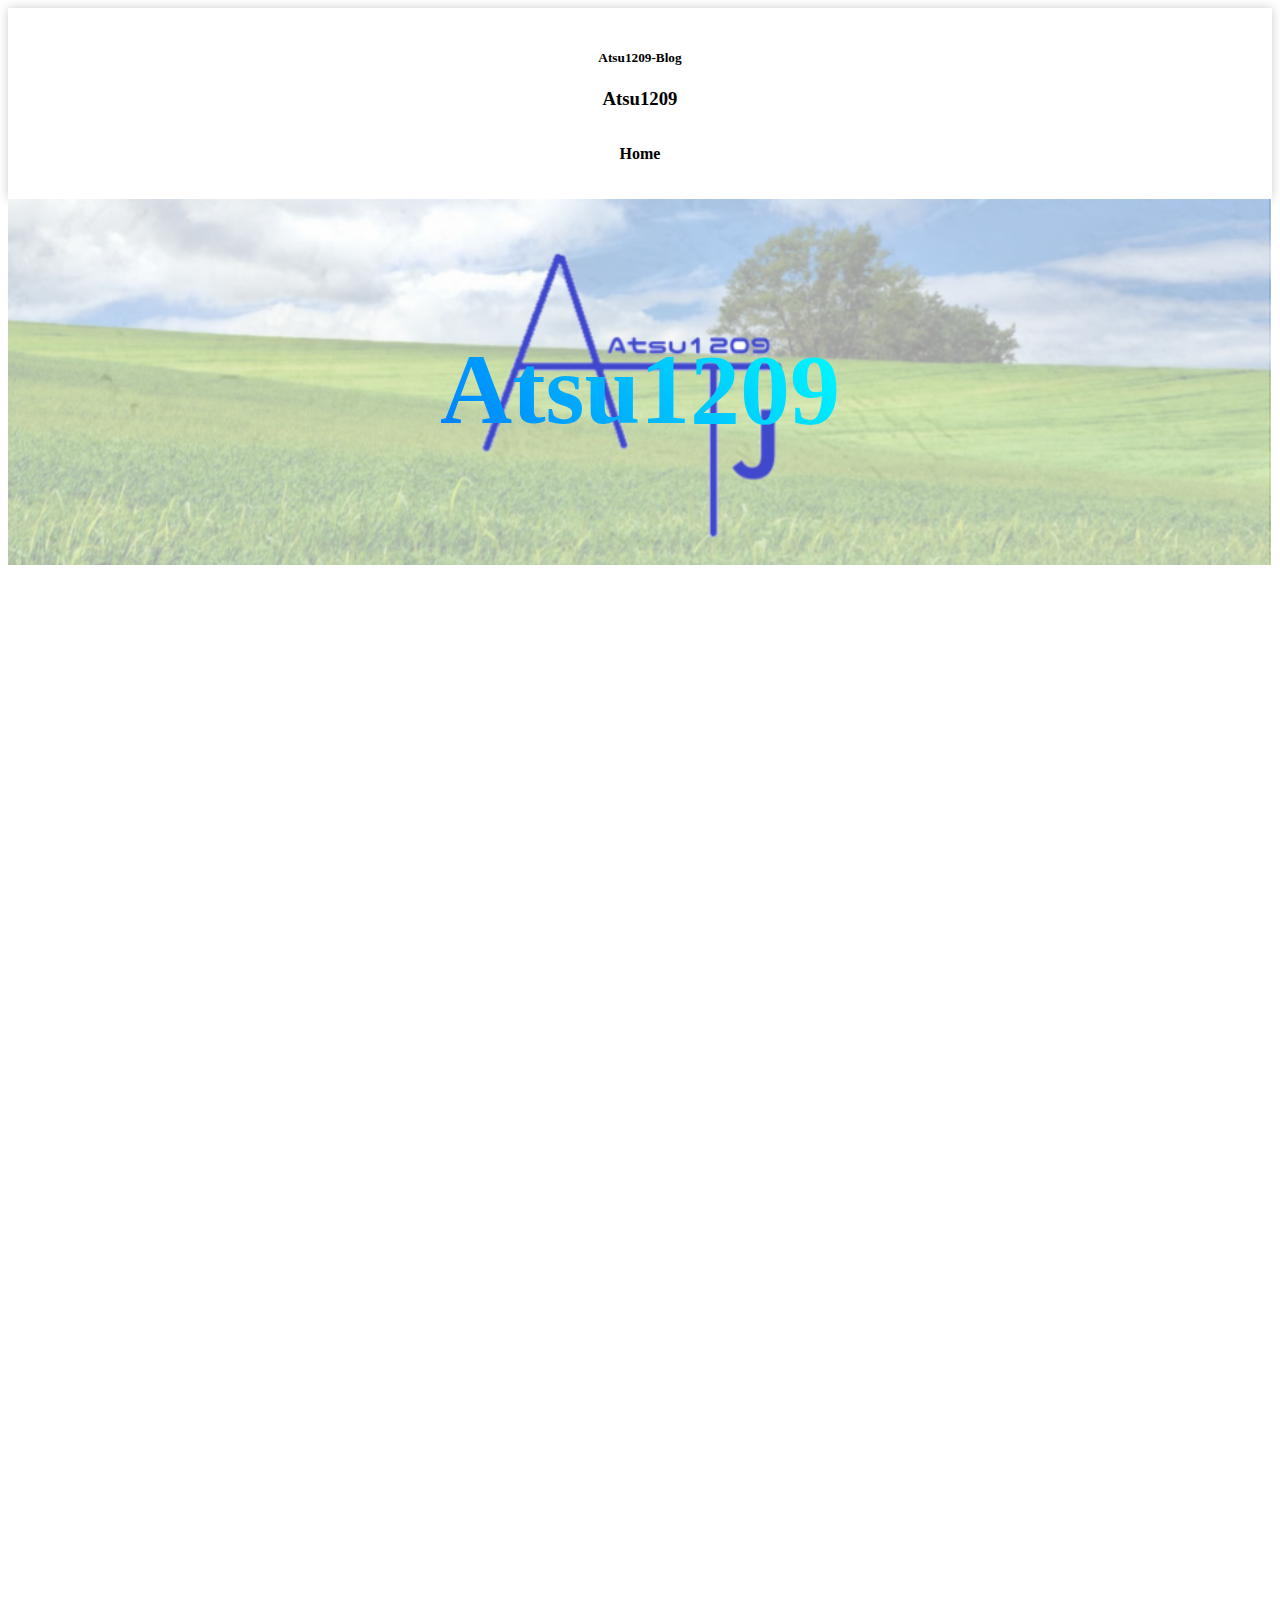
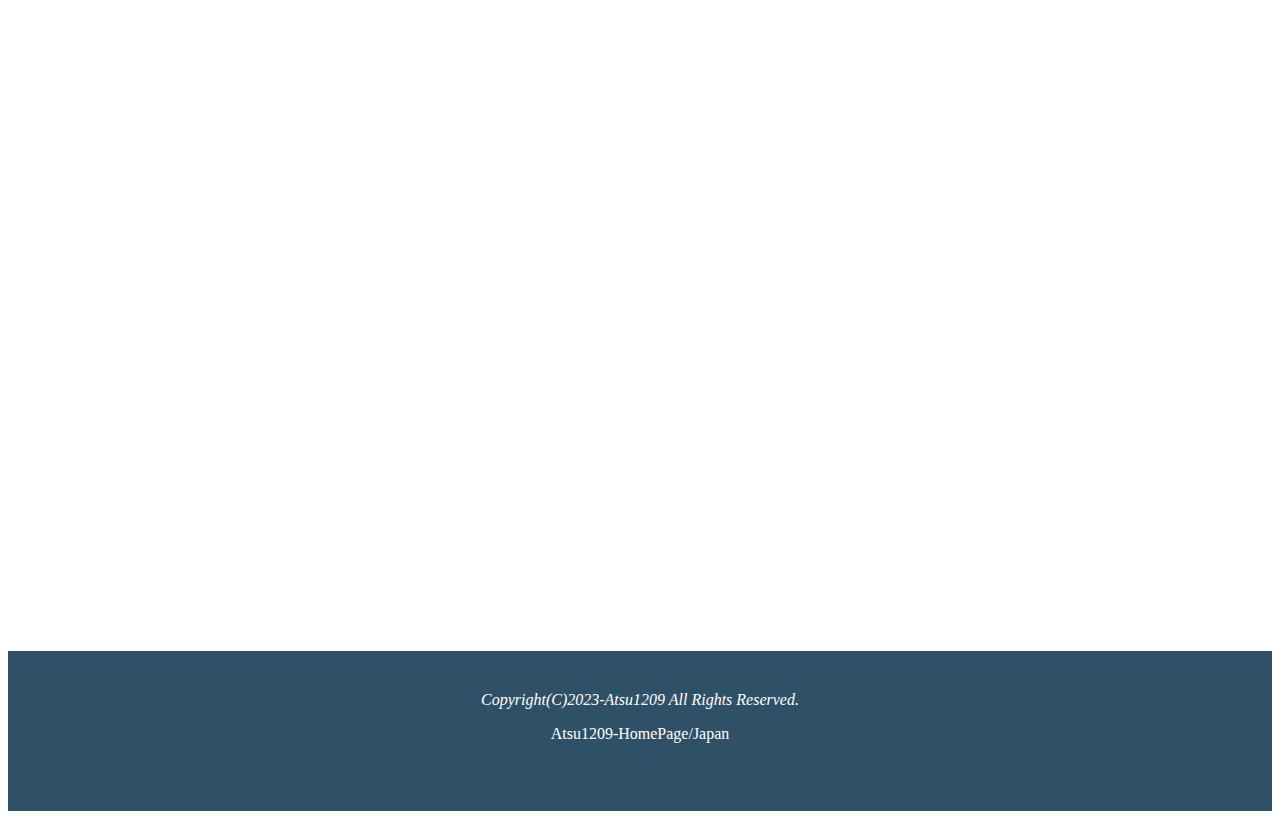
<file: blog/index.html>
<!DOCTYPE html>
<html>
<head>
    <meta charset="UTF-8">
    <title>ブログ</title>
    <style>
        .foot{
            background-color: #2f5167;
            text-align: center;
        }

        .footer {
            background-color: #2f5167;
            color: #fff;
            height: 80px;
            padding: 40px;
        }

        .margin{
            margin-bottom: 10px;
        }
        
        header {
            background-color: white;
            color: black;
            padding: 20px 0;
            text-align: center;
            box-shadow: 0 0 10px rgba(0, 0, 0, 0.2);
        }

        header h1 {
            font-size: 100px;
        }

        nav ul {
            list-style: none;
            padding: 0;
        }

        nav ul li {
            display: inline;
            margin-right: 20px;
        }

        nav ul li a {
            text-decoration: none;
            color: black;
            font-weight: bold;
        }

        .main-nav {
            display: flex;
            justify-content: center;
            list-style: none; 
            padding: 0;
            width: 100%;
            z-index: 1000;
            text-align: center;
        }

        .main-nav li {
            margin: 0 20px; 
            text-align: center; 
        }

        .top h1 {
            position: absolute;
            top: 50%;
            left: 50%;
            transform: translate(-50%, -50%);
            color: white;
            z-index: 1;
            font-size: 100px;
            margin-top: 5px;
            background-image: linear-gradient(45deg, #007bff, #00ffff); 
            background-clip: text;
            -webkit-background-clip: text; 
            color: transparent;
            animation: textGradientAnimation 5s infinite; 
        }

        .top {
            position: relative;
            text-align: center;
        }

        .top-img {
            width: 100%;
            height: auto;
            z-index: 0;
        }

        .about {
            text-align: center;
            margin-top: 20px;
            margin-bottom: 70px;
        }

        .bar {
            background-color: #007bff;
            color: white;
            padding: 5px 10px;
            display: inline-block;
            margin-bottom: 10px;
        }

        .card {
            background-color: #fff;
            margin-bottom: 20px;
            padding: 20px;
            border-radius: 10px;
            box-shadow: 0 0 10px rgba(0,0,0,0.1);
            transition: transform 0.3s, box-shadow 0.3s;
        }

        .card:hover {
            transform: translateY(-10px);
            box-shadow: 0 0 20px rgba(0,0,0,0.2);
        }

        .card h1 {
            font-size: 24px;
            color: #333;
        }

        .card h4 {
            font-size: 18px;
            color: #666;
            margin-bottom: 10px;
        }

        .card a {
            text-decoration: none;
            color: #007bff;
            font-weight: bold;
            transition: color 0.3s;
        }

        .card a:hover {
            color: #0056b3;
        }

        .blog {
            text-align: center;
            margin-top: 20px;
        }

        .about, .blog {
            opacity: 0; 
            transform: translateY(100px); 
            transition: opacity 0.5s, transform 0.5s; 
        }

        @media (max-width: 768px) {
            .card {
                margin: 10px;
                padding: 15px;
            }
        }
    </style>
</head>
<body>
    <header>
        <h5>Atsu1209-Blog</h5>
        <h3>Atsu1209</h3>
        <nav class="main-nav">
            <ul>
                <li>
                    <a href="https://atsu1209.github.io/home/index.html">Home</a>
                </li>    
            </ul>
        </nav>
    </header>
    <div class="top">
        <h1>Atsu1209</h1>
        <img class="top-img" src="back.png">
    </div>
    <div class="about">
        <div class="bar">
            <h2>About</h2>
        </div>
        <h2>Atsu1209のブログです</h2>
        <h2 class="margin">暇なときに更新してるのでぜひ見てください</h2>
    </div>
    <div class="blog">
        <div class="bar">
            <h2>ブログ</h2>
        </div>
         <div class="card">
            <h1 class="blog-title"><span style="color: red;">New!</span> Mod作った</h1>
            <h4>錆止めされた酸化した切り込み入りの銅のハーフブロックMod 2024/12/17</h4>
            <a href="https://atsu1209.github.io/home/blog/blog-7.html">詳しく見る>></a>
        </div> 
          <div class="card">
            <h1 class="blog-title">答えが全然違う電卓作った(?)</h1>
            <h4>理由は聞いたらだめ 2024/11/6</h4>
            <a href="https://atsu1209.github.io/home/blog/blog-6.html">詳しく見る>></a>
        </div> 
         <div class="card">
            <h1 class="blog-title">ようつべ作った</h1>
            <h4>Youtube作ったよ 2024/8/12</h4>
            <a href="https://atsu1209.github.io/home/blog/blog-5.html">詳しく見る>></a>
        </div>
        <div class="card">
            <h1 class="blog-title">CSSが苦手過ぎる</h1>
            <h4>CSS苦手過ぎるタスケテ 2024/6/7</h4>
            <a href="https://atsu1209.github.io/home/blog/blog-4.html">詳しく見る>></a>
        </div>
        <div class="card">
            <h1 class="blog-title">眠い。</h1>
            <h4>１日中眠い 2024/5/15</h4>
            <a href="https://atsu1209.github.io/home/blog/blog-3.html">詳しく見る>></a>
        </div>
        <div class="card">
            <h1 class="blog-title">ブログがめっちゃ書きやすくなった話</h1>
            <h4>かなり書きやすくなった 2024/4/16</h4>
            <a href="https://atsu1209.github.io/home/blog/blog-2.html">詳しく見る>></a>
        </div>
        <div class="card blog-made">
            <h1 class="blog-title">ブログ移転しました</h1>
            <h4>ブログをこっちに移転しました 2024/1/29</h4>
            <a href="https://atsu1209.github.io/home/blog/blog-made.html">詳しく見る>></a>
        </div>
    </div>
    <div class="footer">
        <footer class="foot">
            <address>Copyright(C)2023-Atsu1209 All Rights Reserved.</address>
            <p>Atsu1209-HomePage/Japan</p>
        </footer>
    </div>
    <script src="https://ajax.googleapis.com/ajax/libs/jquery/3.5.1/jquery.min.js"></script>
    <script>
        $(window).scroll(function() {
            var element = $(".about");
            var scrollPosition = $(window).scrollTop() + $(window).height();
            var elementPosition = element.offset().top;
            if (scrollPosition > elementPosition) {
                element.css({
                    "opacity": "1", 
                    "transform": "translateY(0)" 
                });
            }
            if (scrollPosition < elementPosition) {
                element.css({
                    "opacity": "0", 
                    "transform": "translateY(100px)" 
                });
            }
        });

        $(window).scroll(function() {
            var element = $(".blog");
            var scrollPosition = $(window).scrollTop() + $(window).height();
            var elementPosition = element.offset().top;
            if (scrollPosition > elementPosition) {
                element.css({
                    "opacity": "1", 
                    "transform": "translateY(0)" 
                });
            }
            if (scrollPosition < elementPosition) {
                element.css({
                    "opacity": "0", 
                    "transform": "translateY(100px)" 
                });
            }
        });

        $(document).ready(function() {
            if ($(window).width() < 768) {
                $(window).off('scroll');
            }
        });

        var userAgent = navigator.userAgent;
        var targetBrowser = "Chrome";
        if (userAgent.indexOf(targetBrowser) === -1) {
            alert("Chrome以外のブラウザで開くと \n 正しく動作しない場合があります")
        }
    </script>
</body>
</html>
</file>
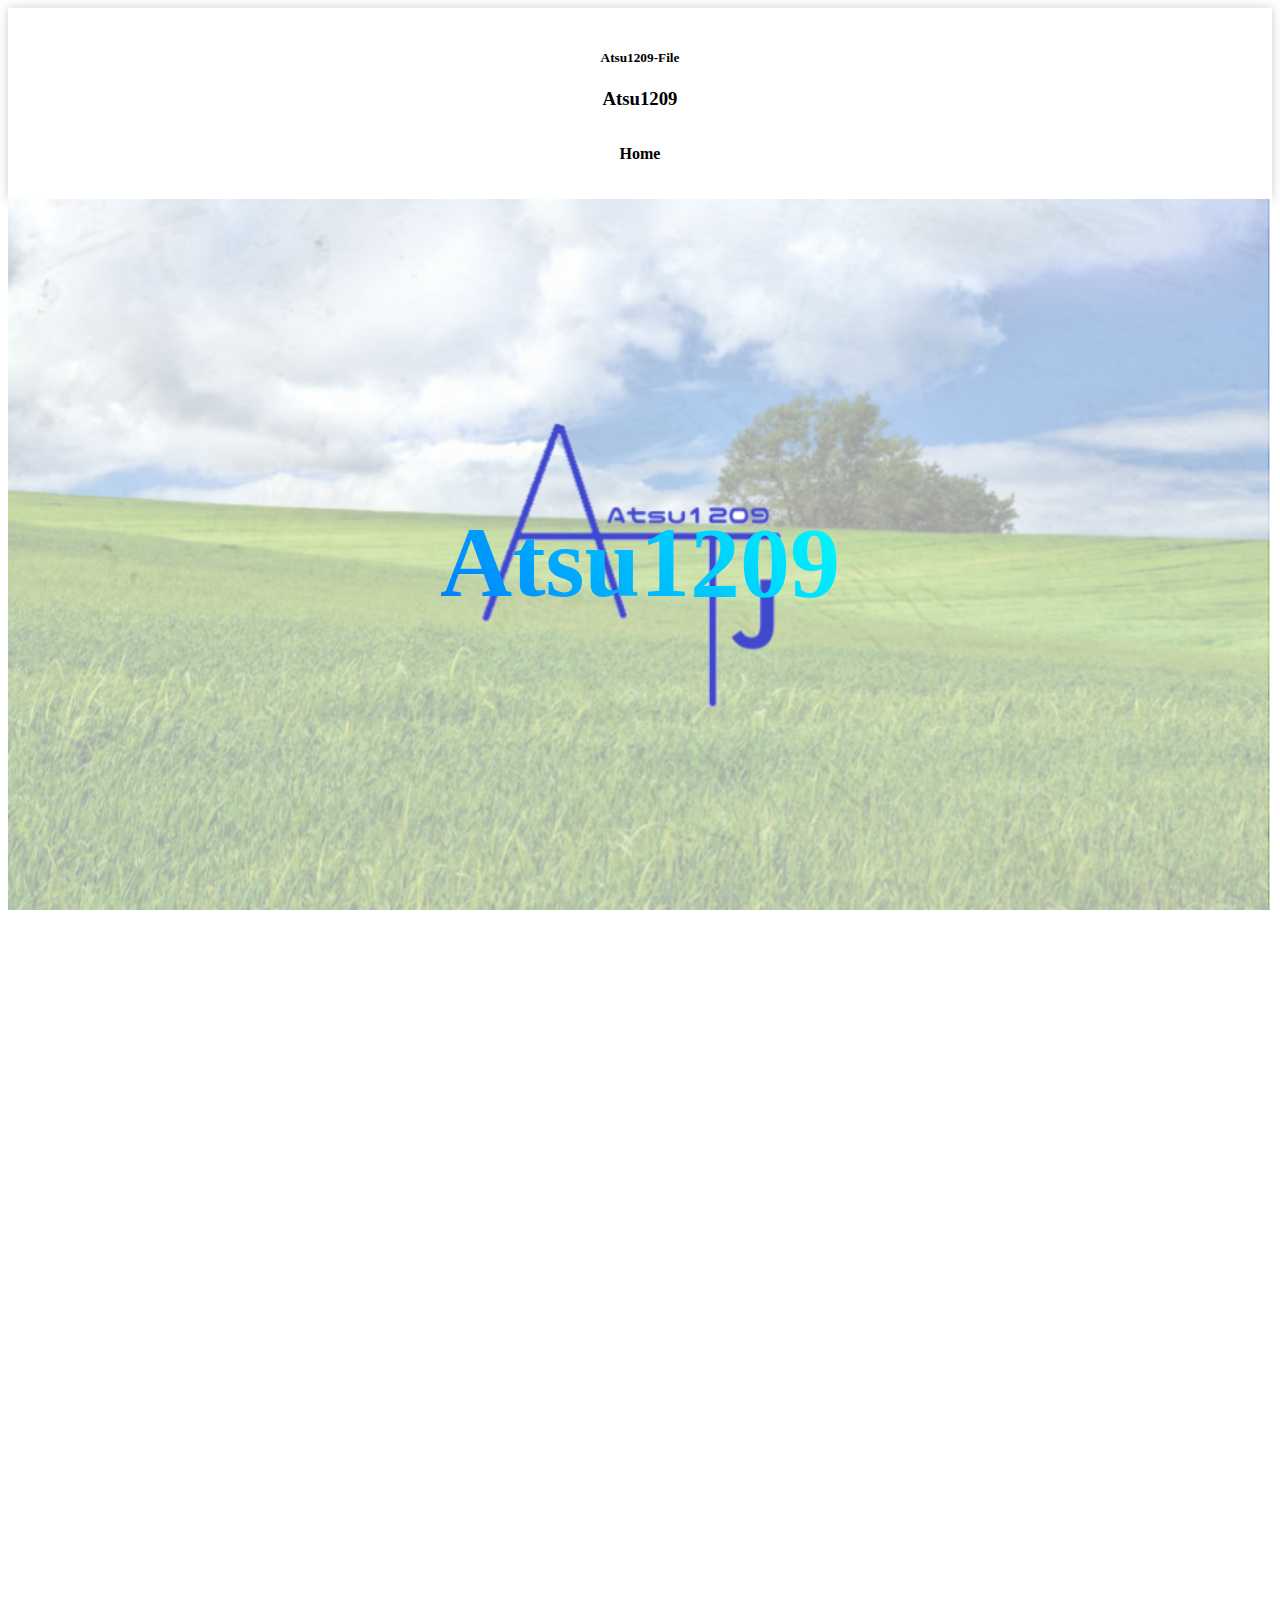
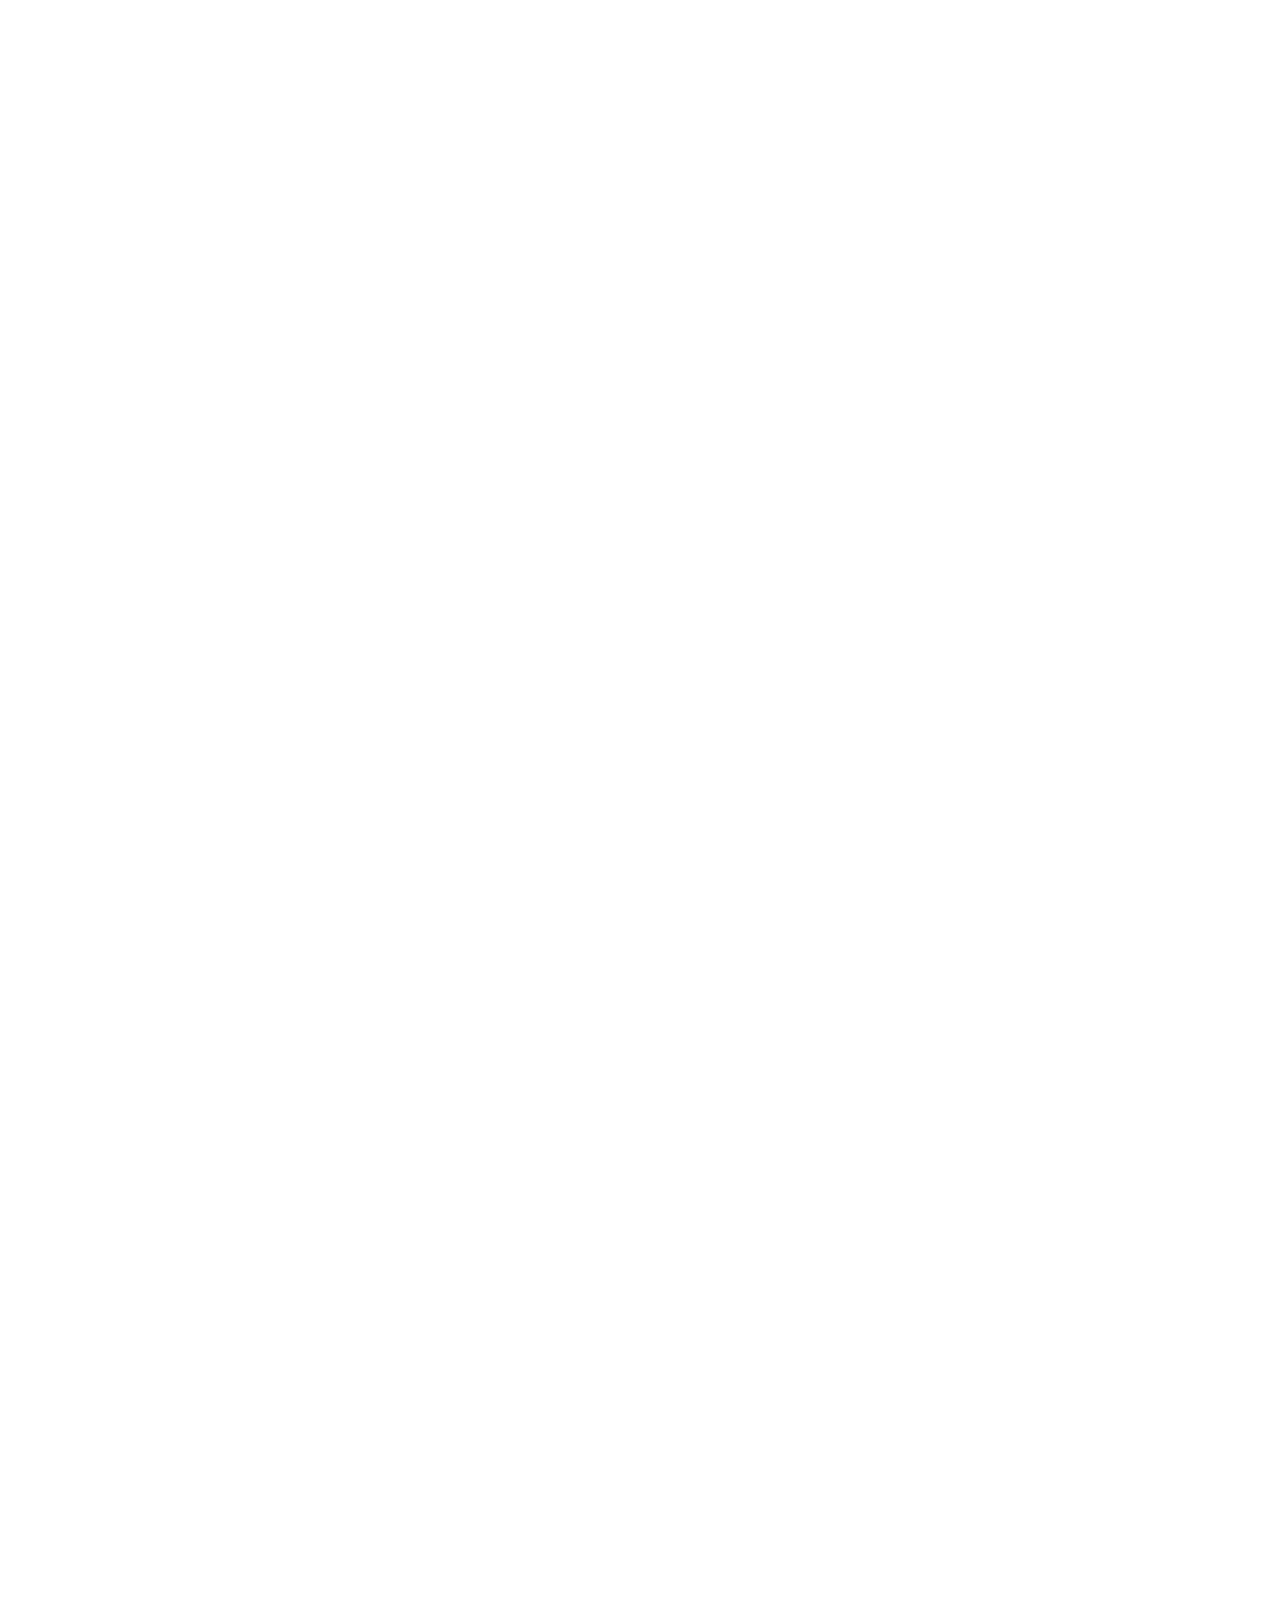
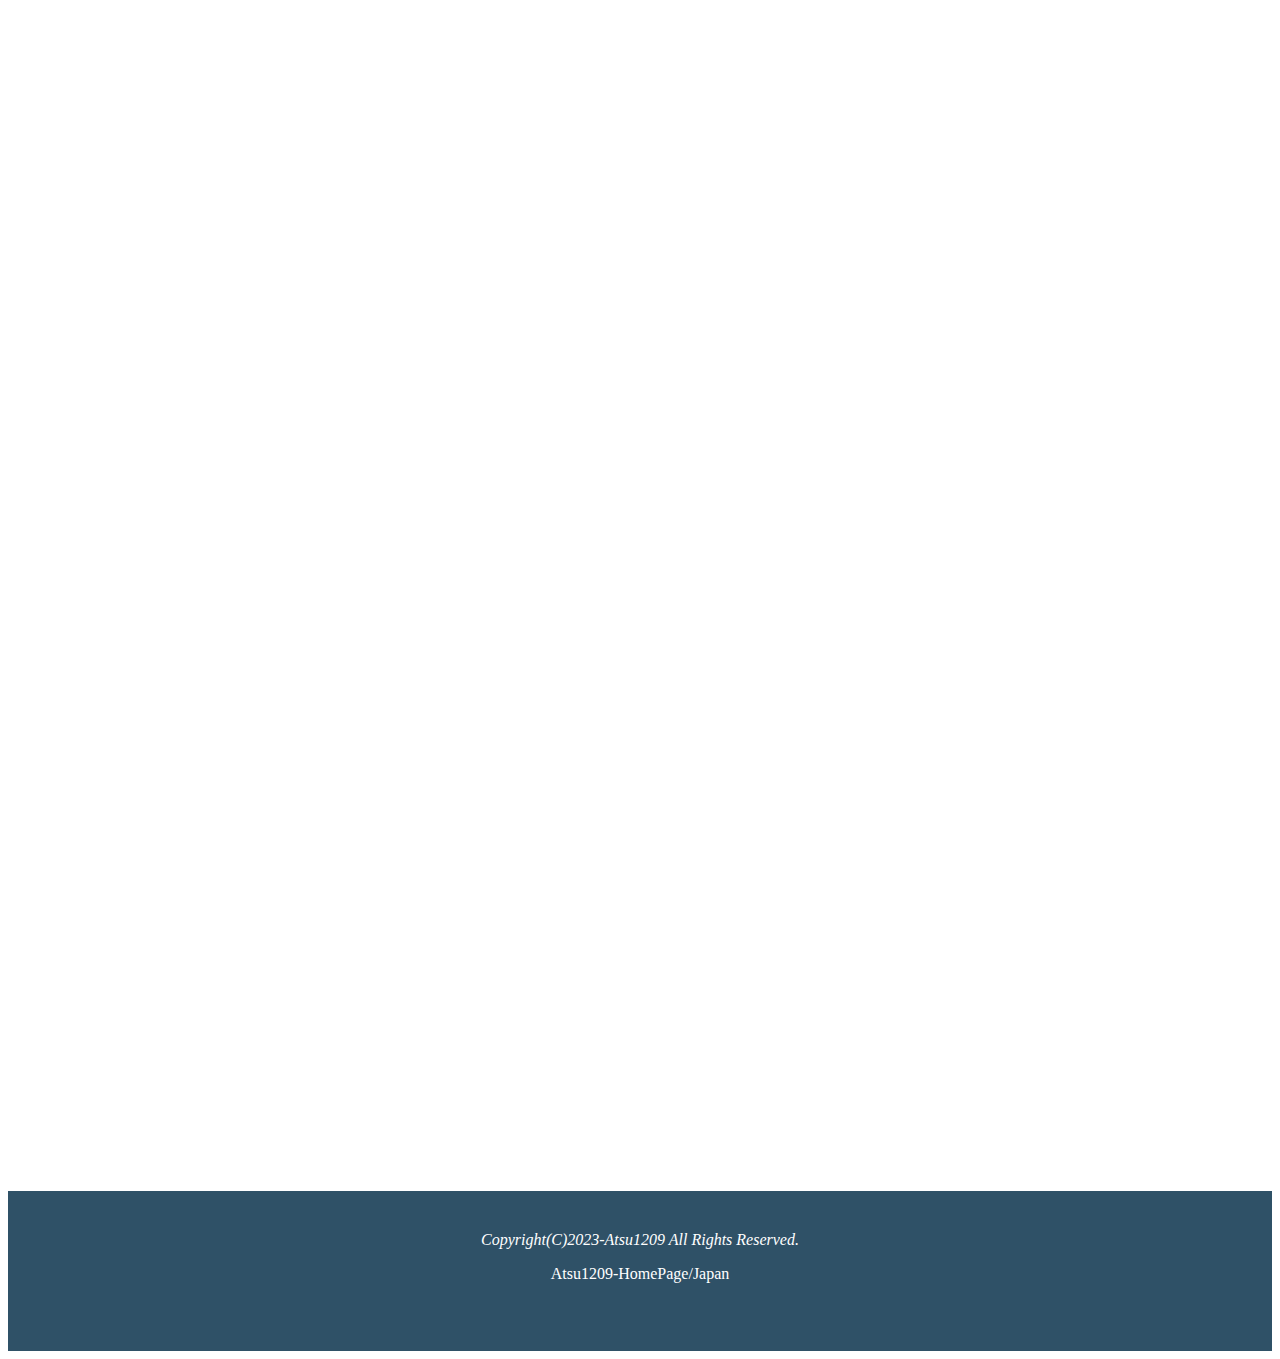
<file: file/index.html>
<!DOCTYPE html>
<html>
<head>
    <meta charset="UTF-8">
    <title>Atsu1209｜File</title>
    
    <style>
        .foot{
            background-color: #2f5167;
            text-align: center;
        }

        .footer {
            background-color: #2f5167;
            color: #fff;
            height: 80px;
            padding: 40px;
        }

        .margin{
            margin-bottom: 10px;
        }
        
        header {
            background-color: white;
            color: black;
            padding: 20px 0;
            text-align: center;
            box-shadow: 0 0 10px rgba(0, 0, 0, 0.2);
        }

        header h1 {
            font-size: 100px;
        }

        nav ul {
            list-style: none;
            padding: 0;
        }

        nav ul li {
            display: inline;
            margin-right: 20px;
        }

        nav ul li a {
            text-decoration: none;
            color: black;
            font-weight: bold;
        }

        .main-nav {
            display: flex;
            justify-content: center;
            list-style: none; 
            padding: 0;
            width: 100%;
            z-index: 1000;
            text-align: center;
        }

        .main-nav li {
            margin: 0 20px; 
            text-align: center; 
        }

        .top h1 {
            position: absolute;
            top: 50%;
            left: 50%;
            transform: translate(-50%, -50%);
            color: white;
            z-index: 1;
            font-size: 100px;
            margin-top: 5px;
            background-image: linear-gradient(45deg, #007bff, #00ffff); 
            background-clip: text;
            -webkit-background-clip: text; 
            color: transparent;
            animation: textGradientAnimation 5s infinite; 
        }

        .top {
            position: relative;
            text-align: center;
        }

        .top-img {
            width: 100%;
            height: auto;
            z-index: 0;
        }

        .about {
            text-align: center;
            margin-top: 20px;
            margin-bottom: 70px;
        }
        .lic {
            text-align: center;
            margin-top: 20px;
            margin-bottom: 70px;
        }

        .bar {
            background-color: #007bff;
            color: white;
            padding: 5px 10px;
            display: inline-block;
            margin-bottom: 10px;
        }

        .card {
            background-color: #fff;
            margin-bottom: 20px;
            padding: 20px;
            border-radius: 10px;
            box-shadow: 0 0 10px rgba(0,0,0,0.1);
            transition: transform 0.3s, box-shadow 0.3s;
        }

        .card:hover {
            transform: translateY(-10px);
            box-shadow: 0 0 20px rgba(0,0,0,0.2);
        }

        .card h1 {
            font-size: 24px;
            color: #333;
        }

        .card h4 {
            font-size: 18px;
            color: #666;
            margin-bottom: 10px;
        }

        .card a {
            text-decoration: none;
            color: #007bff;
            font-weight: bold;
            transition: color 0.3s;
        }

        .card a:hover {
            color: #0056b3;
        }

        .blog, .lic {
            text-align: center;
            margin-top: 20px;
        }

        .about, .blog, .lic {
            opacity: 0; 
            transform: translateY(100px); 
            transition: opacity 0.5s, transform 0.5s; 
        }

        @media (max-width: 768px) {
            .card {
                margin: 10px;
                padding: 15px;
            }
        }

        .terms-list {
            text-align: left;
            margin-left: 250px;
            list-style: none;
            margin-top: 10px;
        }

        .terms-list li {
            margin-bottom: 10px;
        }

        .terms-list li:before {
            content: "•";
            color: #007bff;
            display: inline-block; 
            width: 1em;
            margin-left: -1em;
        }
    </style>
</head>
<body>
    <header>
        <h5>Atsu1209-File</h5>
        <h3>Atsu1209</h3>
        <nav class="main-nav">
            <ul>
                <li>
                    <a href="https://atsu1209.github.io/home/index.html">Home</a>
                </li>    
            </ul>
        </nav>
    </header>
    <div class="top">
        <h1>Atsu1209</h1>
        <img class="top-img" src="back.png">
    </div>
    <div class="about">
        <div class="bar">
            <h2>About</h2>
        </div>
        <h2>Atsu1209の配布場所です</h2>
        <h2 class="margin">変なものを色々配布してるので良かったら使ってください</h2>
        <h2 class="margin">ちなみにCSSとかはブログから流用してます。なぜかって?</h2>
        <h2 class="margin" style="color: red;">CSSが苦手だからだよ</h2>
    </div>
    <div class="lic">
        <div class="bar">
            <h2>利用規約</h2>
        </div>
        <ul class="terms-list">
            <h2>1.定義</h2>
            <li>1-1.本利用規約内で使用される「規約」は利用規約を指します。</li>
            <li>1-2.本利用規約内で使用される「作者」は作者のAtsu1209を指します。</li>
            <li>1-3.本利用規約内で使用される「作品」は作者の制作したモッド・ライブラリ(JavaSriptやHTMLのキット)などを指します。</li>
            <li>1-4.本利用規約内で使用される「利用」は作品をダウンロードまたは使用することを指します。</li>
            <li>1-5.本利用規約内で使用される「使用者」は作品をダウンロード・使用する者を指します。</li>
            <li>1-6.本利用規約内で使用される「規約違反」は本利用規約にかかれている規約に違反したことを指します。</li>
            <li>1-7.本利用規約内で使用される「SNS」はソーシャルメディア(X,Youtube等)を指します。</li>
            <li>1-8.本利用規約内で使用される「他ライセンス」はMIT License等のライセンスを指します。</li>
            <h2>2.利用上の責任について</h2>
            <li>2-1.作品の使用により発生したいかなる問題についても、作者は責任を負いません。</li>
            <li>2-2.利用者は本利用規約を読み、守る責任があります。</li>
            <li>2-3.利用者が本利用規約を読まずに使用した場合も規約違反とします。</li>
            <h2>3.利用規約の同意について</h2>
            <li>3-1.作品をダウンロードした場合は利用規約に同意したとみなします。</li>
            <li>3-2.規約違反が発生した場合は法的措置(著作権法などに基づく)を取ることがあります。</li>
            <li>3-3.利用規約に同意できない場合は作品の利用を禁止とさせていただきます。</li>
            <h2>4.利用規約の範囲について</h2>
            <li>4-1.本利用規約の範囲は作者の作品すべてに適応されます。</li>
            <h2>5.利用規約の変更について</h2>
            <li>5-1.本利用規約は予告なしに変更されることがあります。</li>
            <li>5-2.利用規約が更新された場合は更新前にダウンロードしたとしても更新後の規約を適用します。</li>
            <li>5-3.利用規約の更新後はお知らせしますが、更新後の規約を読まずに使用した場合も2-3適応で違反とします。</li>
            <h2>6.利用上の規約について</h2>
            <li>6-1.作品の商用利用はいかなる場合でも禁止します。</li>
            <li>6-2.作品の営利/非営利にかかわらず再配布はいかなる場合でも禁止します。</li>
            <li>6-3.作品の改造はいかなる場合でも禁止します。</li>
            <li>6-4.作品の自作発言(私が開発した等)を発見した場合は規約違反とします。</li>
            <li>6-5.規約違反が発生した場合は作品の配布を停止することがあります。</li>
            <li>6-6.作品の悪用や改造品の配布などはいかなる場合でも禁止します。</li>
            <h2>7.動画などSNS関連の規約</h2>
            <li>7-1.作品を使用した動画などをSNSへアップロードすることを許可します。</li>
            <li>7-2.作品を使用した動画などをSNSをアップロードする際は、本配布サイトのURLの記載をしてください。</li>
            <li>7-3.作品を使用した動画などをSNSをアップロードする際の作者への連絡は不要です</li>
            <li>7-4.作品を使用した動画などの収益化を許可します。</li>
            <h2>8.利用規約違反が発生した場合</h2>
            <li>8-1.利用規約違反が発生・発覚した場合は作品の配布停止を行うことがあります</li>
            <li>8-2.規約違反を行った者に対して、法的措置(著作権法などに基づく)を取ることがあります。</li>
            <li>8-3.規約違反を行った者に対して、一切の作品の利用を禁止することがあります。</li>
            <h2>9.例外</h2>
            <li>9-1.例外として一部作品に他ライセンスが適応される場合があります。</li>
            <li>9-2.他ライセンスが適応される場合 上記の規約3〜8は無効となります。</li>
            <li>9-2-1.他ライセンスが適応される場合でも上記1〜2は適応されます。</li>
            <h2>要約</h2>
            <li>規約ちゃんと読んで守ってね。 守れない場合は使わないでね。</li>
            <li>作品によって生じた問題は一切責任は取らないよ。</li>
            
        </ul>
        <div style="text-align: center; margin-top: 20px; margin-left: 25px;">
        <input type="checkbox" id="agree" name="agree">
        <label for="agree">利用規約に同意する</label>
        <p style="color: red;">同意にチェックをつけた場合は規約を読み、同意したとみなします。</p>
    </div>
    </div>
    <div class="blog">
        <div class="bar">
            <h2>MinecraftMods</h2>
        </div>
        <div class="card blog-made">
            <h1 class="blog-title"><span style="color: red;">New!</span> WoccsMod</h1>
            <h5>MinecraftMods/Made by StedTechOrganization</h5>
            <h4>錆止めされた酸化した切り込み入りの銅のハーフブロックMod</h4>
            <h4 style="color: red;">利用規約9番適応/MIT License</h4>
            <a class="download-link" href="https://github.com/Atsu1209/WaxedOxidizedCutCopperSlabMod/releases">ダウンロード>></a>
        </div>
        <div class="card blog-made">
            <h1 class="blog-title">HackRecipeMod(Forge 1.16.4)</h1>
            <h5>MinecraftMods</h5>
            <h4>チートレシピModです。 土からダイヤモンドができます。</h4>
            <a class="download-link" href="https://github.com/Atsu1209/hack-recipe/releases/tag/Minecraft">ダウンロード>></a>
        </div>
         <div class="bar">
            <h2>配布物</h2>
        </div>
        <div class="card blog-made">
            <h1 class="blog-title">キーボードライブラリ</h1>
            <h5>JavaScript</h5>
             <h4>JavaScriptのキーボードライブラリです。Pass[Atk]</h4>
            <a class="download-link" href="https://ux.getuploader.com/Atsufile/download/2">ダウンロード>></a>
        </div>
         <div class="card blog-made">
        <h1 class="blog-title">コメント機能追加キット</h1>
            <h5>JavaScript</h5>
             <h4>自分のサイトにコメント機能(連絡機能)を追加できます。Pass[Atc]</h4>
            <a class="download-link" href="https://ux.getuploader.com/Atsufile/download/1">ダウンロード>></a>
    </div>
         </div>
    <div class="footer">
        <footer class="foot">
            <address>Copyright(C)2023-Atsu1209 All Rights Reserved.</address>
            <p>Atsu1209-HomePage/Japan</p>
        </footer>
    </div>
    <script src="https://ajax.googleapis.com/ajax/libs/jquery/3.5.1/jquery.min.js"></script>
    <script>
        $(document).ready(function() {
        $('.download-link').css('pointer-events', 'none');
                $('.download-link').css('color', 'gray');
             $('#agree').change(function() {
            if ($(this).is(':checked')) {
                $('.download-link').css('pointer-events', 'auto');
                $('.download-link').css('color', '#007bff');
            } else {
                $('.download-link').css('pointer-events', 'none');
                $('.download-link').css('color', 'gray');
            }
        });
    });
        $(window).scroll(function() {
            var element = $(".about");
            var scrollPosition = $(window).scrollTop() + $(window).height();
            var elementPosition = element.offset().top;
            if (scrollPosition > elementPosition) {
                element.css({
                    "opacity": "1", 
                    "transform": "translateY(0)" 
                });
            }
            if (scrollPosition < elementPosition) {
                element.css({
                    "opacity": "0", 
                    "transform": "translateY(100px)" 
                });
            }
        });

        $(window).scroll(function() {
            var element = $(".blog");
            var scrollPosition = $(window).scrollTop() + $(window).height();
            var elementPosition = element.offset().top;
            if (scrollPosition > elementPosition) {
                element.css({
                    "opacity": "1", 
                    "transform": "translateY(0)" 
                });
            }
            if (scrollPosition < elementPosition) {
                element.css({
                    "opacity": "0", 
                    "transform": "translateY(100px)" 
                });
            }
        });
         $(window).scroll(function() {
            var element = $(".lic");
            var scrollPosition = $(window).scrollTop() + $(window).height();
            var elementPosition = element.offset().top;
            if (scrollPosition > elementPosition) {
                element.css({
                    "opacity": "1", 
                    "transform": "translateY(0)" 
                });
            }
            if (scrollPosition < elementPosition) {
                element.css({
                    "opacity": "0", 
                    "transform": "translateY(100px)" 
                });
            }
        });

        $(document).ready(function() {
            if ($(window).width() < 768) {
                $(window).off('scroll');
            }
        });

        var userAgent = navigator.userAgent;
        var targetBrowser = "Chrome";
        if (userAgent.indexOf(targetBrowser) === -1) {
            alert("Chrome以外のブラウザで開くと \n 正しく動作しない場合があります")
        }
    </script>
</body>
</html>
</file>
